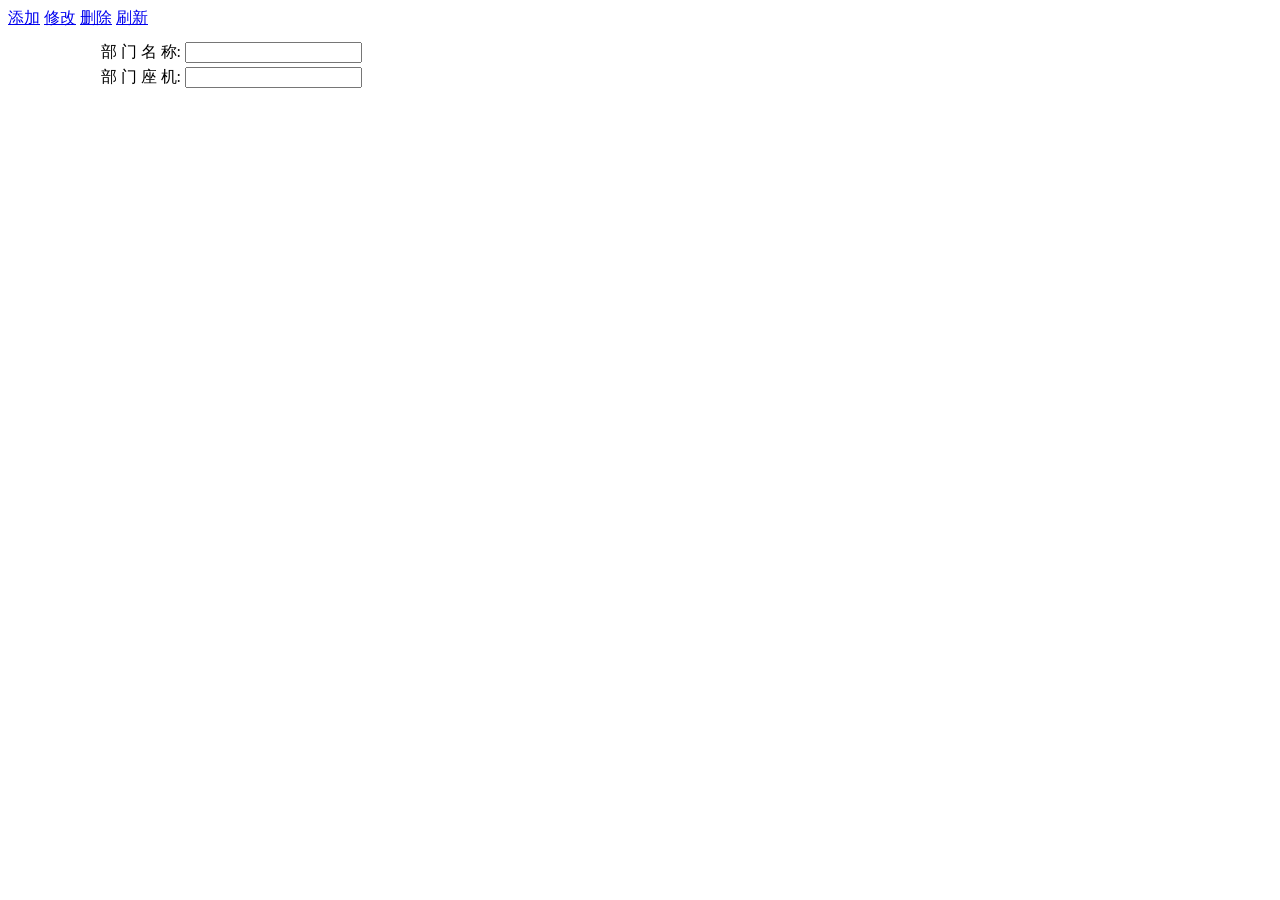
<file: src/main/webapp/views/manager/dept_list.html>
<!DOCTYPE html>
<html>
<head>
    <meta http-equiv="Content-Type" content="text/html; charset=utf-8" />
    <meta name="copyright" content="All Rights Reserved, Copyright (C) 2013, Wuyeguo, Ltd." />
    <title>EasyUI Web Admin Power by Wuyeguo</title>
</head>
<body class="easyui-layout">
<div class="easyui-layout" data-options="fit:true">
    <!-- Begin of toolbar -->
    <div id="wu-toolbar-dept">
        <div class="wu-toolbar-button">
            <a href="#" class="easyui-linkbutton" iconCls="icon-add" onclick="openAddDept()" plain="true">添加</a>
            <a href="#" class="easyui-linkbutton" iconCls="icon-edit" onclick="openEditDept()" plain="true">修改</a>
            <a href="#" class="easyui-linkbutton" iconCls="icon-remove" onclick="removeDept()" plain="true">删除</a>
   <!--         <a href="#" class="easyui-linkbutton" iconCls="icon-cancel" onclick="cancel()" plain="true">取消</a>-->
            <a href="#" class="easyui-linkbutton" iconCls="icon-reload" onclick="reload()" plain="true">刷新</a>
           <!-- <a href="#" class="easyui-linkbutton" iconCls="icon-print" onclick="openAddDept()" plain="true">打印</a>
            <a href="#" class="easyui-linkbutton" iconCls="icon-help" onclick="openEditDept()" plain="true">帮助</a>
            <a href="#" class="easyui-linkbutton" iconCls="icon-undo" onclick="removeDept()" plain="true">撤销</a>
            <a href="#" class="easyui-linkbutton" iconCls="icon-redo" onclick="cancel()" plain="true">重做</a>
            <a href="#" class="easyui-linkbutton" iconCls="icon-sum" onclick="reload()" plain="true">总计</a>
            <a href="#" class="easyui-linkbutton" iconCls="icon-back" onclick="reload()" plain="true">返回</a>
            <a href="#" class="easyui-linkbutton" iconCls="icon-tip" onclick="reload()" plain="true">提示</a>
            <a href="#" class="easyui-linkbutton" iconCls="icon-save" onclick="reload()" plain="true">保存</a>
            <a href="#" class="easyui-linkbutton" iconCls="icon-cut" onclick="reload()" plain="true">剪切</a>-->
        </div>
       <!-- <div class="wu-toolbar-search">
            <label>起始时间：</label><input class="easyui-datebox" style="width:100px">
            <label>结束时间：</label><input class="easyui-datebox" style="width:100px">
            <label>用户组：</label> 
            <select class="easyui-combobox" panelHeight="auto" style="width:100px">
                <option value="0">选择用户组</option>
                <option value="1">黄钻</option>
                <option value="2">红钻</option>
                <option value="3">蓝钻</option>
            </select>
            <label>关键词：</label><input class="wu-text" style="width:100px">
            <a href="#" class="easyui-linkbutton" iconCls="icon-search">开始检索</a>
        </div>-->
    </div>
    <!-- End of toolbar easyui 提供的动态table 通过对json数据的处理自动展示数据以及进行分页 -->
    <table id="wu-datagrid-dept" class="easyui-datagrid" toolbar="#wu-toolbar-dept"></table>
</div>
<!-- Begin of easyui-dialog -->
<div id="wu-dialog-dept" class="easyui-dialog" data-options="closed:true,iconCls:'icon-save'" style="width:400px; padding:10px;">
	<form id="wu-form-dept" method="post">
        <!--隐藏的id做修改时，要传到后台-->
        <input type="hidden" name="id" class="wu-text" />
        <table>
            <tr>
                <td width="160" align="right">部 门 名 称:</td>
                <td><input type="text" name="name" class="wu-text" /></td>
            </tr>

            <tr>
                <td align="right">部 门 座 机:</td>
                <td><input type="text" name="tel" class="wu-text" /></td>
            </tr>
        </table>
    </form>
</div>
<!-- End of easyui-dialog -->
<script type="text/javascript">
	/**
	* Name 添加记录
	*/
	function addDept(){
	    //提交form表单
		$('#wu-form-dept').form('submit', {
			url:'dept/add',//提交的路径 dept/add
			success:function(data){//提交成功之后的回调函数 data返回的数据  true
				if(data=='true'){
					$.messager.alert('信息提示','提交成功!','info',function () {
                        //当窗口关闭时触发该函数--  更新表格
                        $('#wu-datagrid-dept').datagrid('reload');
                    });
                    $('#wu-dialog-dept').dialog('close');
				}
				else
				{
					$.messager.alert('信息提示','提交失败！','info');
				}
			}
		});
	}
	
	/**
	* Name 修改记录
	*/
	function editDept(){
		$('#wu-form-dept').form('submit', {
			url:'dept/update',//修改路径
			success:function(data){//响应数据
				if(data=='true'){
					$.messager.alert('信息提示','修改成功！','info',function () {
                        //当窗口关闭时触发该函数--  更新表格
                        $('#wu-datagrid-dept').datagrid('reload');
                    });
					$('#wu-dialog-dept').dialog('close');
				}
				else
				{
					$.messager.alert('信息提示','提交失败！','info');
				}
			}
		});
	}
	
	/**
	* Name 删除记录
	*/
	function removeDept(){
        var items = $('#wu-datagrid-dept').datagrid('getSelections');
        //如果没有选中任何项，则不需要有任何操作
        if(items.length==0){
            return;
        }
		$.messager.confirm('信息提示','确定要删除该记录？', function(result){//当点击确定时  result是true
            if(result){
                //获取要删除的所有id
				var ids = [];
				//jaquery的循环方法each  遍历items数组
				$(items).each(function(){
					ids.push(this.id);	//this 数组的每一项 item 把选中的行的id加入到ids数组中
				});
				console.log(ids);
				$.ajax({
					url:'dept/remove',//dept/remove
                    //ajax当请求参数是一个数组的时候，需要设置
                    traditional:true,//在servlet中这个属性默认是false 在传递数组是是不允许绑定的 该为true
					data:{ids:ids},//ids是name  ids是个数组值
					success:function(data){
						if(data){
							$.messager.alert('信息提示','删除成功！','info',function () {
                                //当窗口关闭时触发该函数--  更新表格
                                $('#wu-datagrid-dept').datagrid('reload');
                            });
						}
						else
						{
							$.messager.alert('信息提示','删除失败！','info');		
						}
					}	
				});
			}	
		});
	}
	
	/**
	* Name 打开添加窗口
	*/
	function openAddDept(){
	    //easyui的表单功能--清除表单数据
		$('#wu-form-dept').form('clear');
		//easyui的dialog功能--把第为wu-dialog-dept的组件作为easyui的窗口来定义了
		$('#wu-dialog-dept').dialog({
            //是否关闭窗口：false  不关闭--显示窗口
			closed: false,
            //定义窗口是不是模态（modal）窗口。 true 是 false不是
            // 窗口 模态：当展示该窗口时，只能操作该窗口的内容，其他地方无法操作(无法获取焦点)  非模态（窗口不影响其他的操作）
			modal:true,
            //	窗口的标题文本。
            title: "添加信息",
            //数组，按钮 每一个按钮由json对象来定义
            buttons: [{//确定按钮
                text: '确定',
                iconCls: 'icon-ok',//class
                handler: addDept//类型function，用于处理点击该图标以后的动作 相当于onclick
            }, {//取消按钮
                text: '取消',
                iconCls: 'icon-cancel',
                handler: function () {
                    //关闭模态框
                    $('#wu-dialog-dept').dialog('close');                    
                }
            }]
        });
	}
	
	/**
	* Name 打开修改窗口
	*/
	function openEditDept(){
	    //先清除表单内容
		$('#wu-form-dept').form('clear');
        //getSelections	none	返回所有选中的行，当没有选中的记录时，将返回空数组。
        var items=$('#wu-datagrid-dept').datagrid('getSelections');
		console.log(items);
		if(items.length==0){
		    //请选择要修改的数据--没有任何效果
            $.messager.alert('信息提示','请选择要修改的数据！','warning');
            return;
        }else if(items.length>1){
            //提示一次只能修改一条数据
            $.messager.alert('信息提示','一次只能修改一条数据！','warning');
            return;
        }
		//直接给表单进行回显 使用勾选中的data
        //$('#wu-form-dept').form('load', items[0]);
        $.ajax({//ajax回显
       		url:'dept/findById',//提交路径 dept/findById
			data:{id:items[0].id},//提交的数据 id
			success:function(data){//成功回调函数 data 响应的数据
				if(data){
                    //绑定值
                    $('#wu-form-dept').form('load', data);//data就是在表单中要回显的数据，自动进行回显 根据name值
                }
				else{
                    $('#wu-dialog-dept').dialog('close');	//关闭模态
					}
			}	
		});
		$('#wu-dialog-dept').dialog({
			closed: false,
			modal:true,
            title: "修改信息",
            buttons: [{
                text: '确定',
                iconCls: 'icon-ok',
                handler: editDept//执行修改
            }, {
                text: '取消',
                iconCls: 'icon-cancel',
                handler: function () {
                    $('#wu-dialog-dept').dialog('close');                    
                }
            }]
        });
	}	
	
	/**
	* Name 分页过滤器
     * data 表格要展示的数据
	*/
	function pagerFilter(data){            

		var dg = $(this);//当前表格
		var opts = dg.datagrid('options');//当前table的属性
		var pager = dg.datagrid('getPager');//获取当前表格的分页对象
		pager.pagination({
            //当页码改变时会触发此事件 pageNum新的页码 pageSize新的每页条数
			onSelectPage:function(pageNum, pageSize){
			    //做分页时的请求操作
				opts.pageNumber = pageNum;
                opts.pageSize = pageSize;
				//dg.datagrid('loadData',data);
                //使用表格自带的方法重载数据
                dg.datagrid('load',{//自动从数据请求的ajax地址重新加载数据 附带把参数传过去
                    pageNum:pageNum,
                    pageSize:pageSize
                });
                //更改下面分页的页码
                pager.pagination('refresh',{pageNumber:pageNum,pageSize:pageSize});
			}          
		});
		return data;       
	}
	
	/**
	* Name 载入数据
	*/
	$('#wu-datagrid-dept').datagrid({
		url:'dept/page',//请求数据的请求地址--ajax请求地址 easyui返回的数据的标准格式必须含有total和rows
        //total 是查询的总数，用户分页  rows 是一个json数组，是要展示的数据
		loadFilter:pagerFilter,		
		//rownumbers:true,
		singleSelect:false,
		pageSize:2,
        pageList:[1,2,3,4,5],
		pagination:true,//展示分页栏
		//multiSort:true,
		fitColumns:true,
		fit:true,
		columns:[[//列属性，指定数据表格的表头
			{ checkbox:true},//多选框
            //title就是表格的表头  field就是json对象中的属性名称 必须跟展示的json数据中属性名称一致，否则匹配不到数据
            { field:'id',title:'部门编号',width:100,sortable:true},
            { field:'name',title:'部门名称',width:180,sortable:true},
            { field:'tel',title:'部门座机',width:100},
            { field:'',title:'操作',width:100}
		/*	{ field:'attr1',title:'attr1',width:100},
			{ field:'itemid',title:'itemid',width:100},
			{ field:'status',title:'status',width:100}*/
		]]
	});
</script>
</body>
</file>
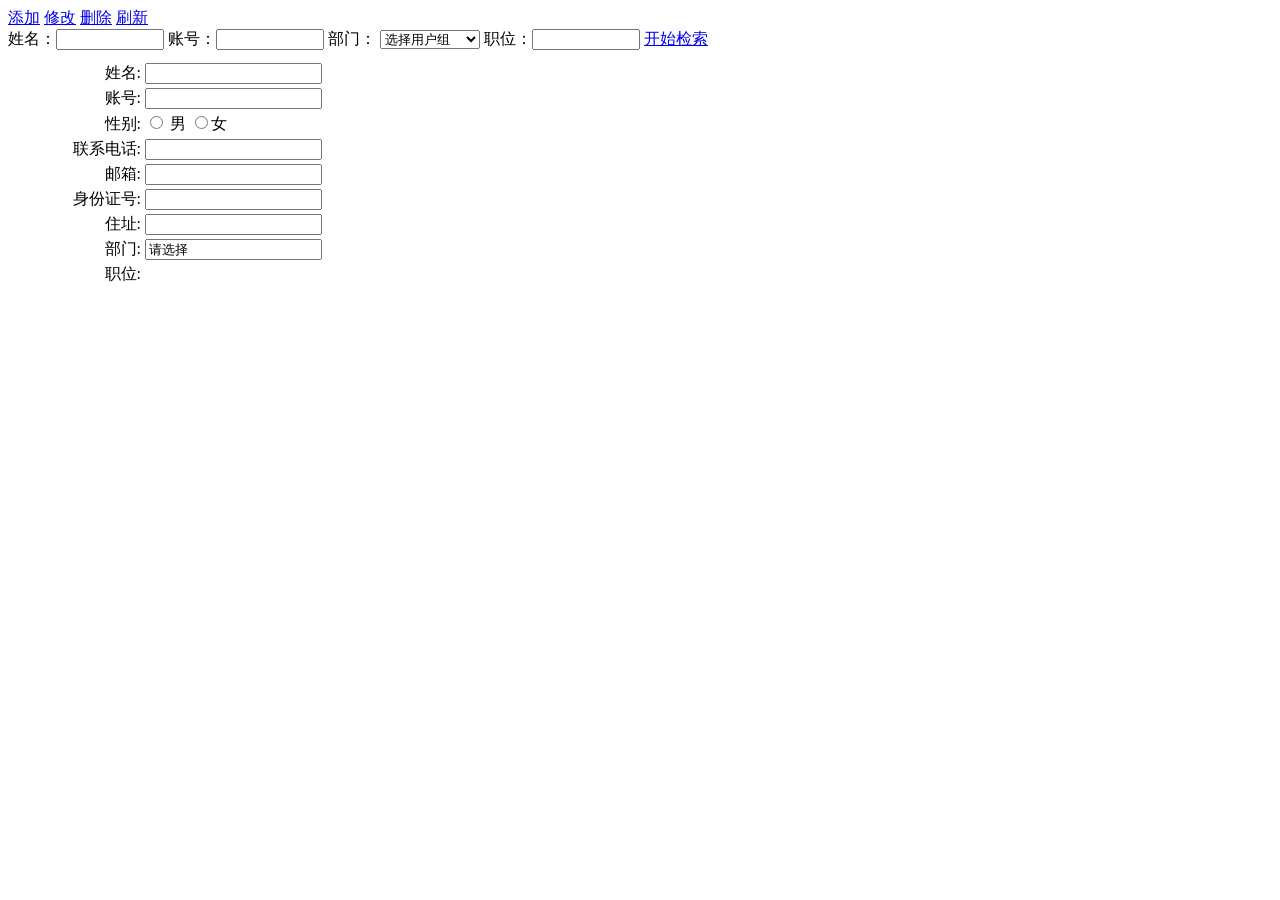
<file: src/main/webapp/views/manager/emp_list.html>
<!DOCTYPE html>
<html>

<head>
    <meta http-equiv="Content-Type" content="text/html; charset=utf-8" />
    <meta name="copyright" content="All Rights Reserved, Copyright (C) 2013, Wuyeguo, Ltd." />
    <title>EasyUI Web Admin Power by Wuyeguo</title>
</head>
<body class="easyui-layout">
<div class="easyui-layout" data-options="fit:true">
    <!-- Begin of toolbar -->
    <div id="wu-toolbar-emp">
        <div class="wu-toolbar-button">
            <a href="#" class="easyui-linkbutton" iconCls="icon-add" onclick="openAddEmp()" plain="true">添加</a>
            <a href="#" class="easyui-linkbutton" iconCls="icon-edit" onclick="openEditEmp()" plain="true">修改</a>
            <a href="#" class="easyui-linkbutton" iconCls="icon-remove" onclick="removeEmp()" plain="true">删除</a>
   <!--         <a href="#" class="easyui-linkbutton" iconCls="icon-cancel" onclick="cancel()" plain="true">取消</a>-->
            <a href="#" class="easyui-linkbutton" iconCls="icon-reload" onclick="reload()" plain="true">刷新</a>
           <!-- <a href="#" class="easyui-linkbutton" iconCls="icon-print" onclick="openAddEmp()" plain="true">打印</a>
            <a href="#" class="easyui-linkbutton" iconCls="icon-help" onclick="openEditEmp()" plain="true">帮助</a>
            <a href="#" class="easyui-linkbutton" iconCls="icon-undo" onclick="removeEmp()" plain="true">撤销</a>
            <a href="#" class="easyui-linkbutton" iconCls="icon-redo" onclick="cancel()" plain="true">重做</a>
            <a href="#" class="easyui-linkbutton" iconCls="icon-sum" onclick="reload()" plain="true">总计</a>
            <a href="#" class="easyui-linkbutton" iconCls="icon-back" onclick="reload()" plain="true">返回</a>
            <a href="#" class="easyui-linkbutton" iconCls="icon-tip" onclick="reload()" plain="true">提示</a>
            <a href="#" class="easyui-linkbutton" iconCls="icon-save" onclick="reload()" plain="true">保存</a>
            <a href="#" class="easyui-linkbutton" iconCls="icon-cut" onclick="reload()" plain="true">剪切</a>-->
        </div>
        <div class="wu-toolbar-search">
            <label>姓名：</label><input class="wu-text" id="realName" style="width:100px">
            <label>账号：</label><input class="wu-text" id="username" style="width:100px">
            <label>部门：</label>
            <select class="easyui-combobox" panelHeight="auto" id="deptName" style="width:100px">
                <option value="">选择用户组</option>
                <option value="1">黄钻</option>
                <option value="2">红钻</option>
                <option value="3">蓝钻</option>
            </select>
            <label>职位：</label><input class="wu-text" id="roleNames" style="width:100px">
            <a href="#" class="easyui-linkbutton" iconCls="icon-search" id="empSearch">开始检索</a>
            <script>
                $(function () {
                   $("#empSearch").click(function () {
                       //当点击此按钮时，附带参数重载表格  参数json对象 name:value empVo类型的属性--name
                       //也附带页码
                       $("#wu-datagrid-emp").datagrid("load",{
                           pageNum: $("#wu-datagrid-emp").datagrid('options').pageNumber
                           ,pageSize:$("#wu-datagrid-emp").datagrid('options').pageSize
                           ,realName:$("#realName").val()
                           ,username:$("#username").val()
                           ,deptName:$("#deptName").val()
                           ,roleNames:$("#roleNames").val()
                       });
                   }); 
                });
            </script>
        </div>
    </div>
    <!-- End of toolbar easyui 提供的动态table 通过对json数据的处理自动展示数据以及进行分页 -->
    <table id="wu-datagrid-emp" class="easyui-datagrid" toolbar="#wu-toolbar-emp"></table>
</div>
<!-- Begin of easyui-dialog -->
<div id="wu-dialog-emp" class="easyui-dialog" data-options="closed:true,iconCls:'icon-save'" style="width:400px; padding:10px;">
	<form id="wu-form-emp" method="post">
        <!--隐藏的id做修改时，要传到后台-->
        <input type="hidden" name="id" class="wu-text" />
        <table>
            <tr>
                <td width="120" align="right">姓名:</td>
                <td><input type="text" name="realName" class="easyui-validatebox" data-options="required:true"/></td>
            </tr>
            <tr>
                <td width="100" align="right">账号:</td>
                <td><input type="text" name="username" class="easyui-validatebox" data-options="required:true,validType:'username[5,12]'" /></td>
            </tr>
            <tr>
                <td width="100" align="right">性别:</td><!--单选框-->
                <td >
                    <input  type="radio" name="gender" value="0" > 男
                    <input  type="radio" name="gender" value="1" >女
                </td>
            </tr>
            <tr>
                <td align="right">联系电话:</td>
                <td><input type="text" name="tel" class="easyui-validatebox" data-options="required:true,validType:'tel'" /></td>
            </tr>
            <tr>
                <td align="right">邮箱:</td>
                <td><input type="text" name="email" class="easyui-validatebox" data-options="validType:'email'" /></td>
            </tr>
            <tr>
                <td align="right">身份证号:</td>
                <td><input type="text" name="idCardNo" class="easyui-validatebox" data-options="required:true" /></td>
            </tr>
            <tr>
                <td align="right">住址:</td>
                <td><input type="text" name="address" class="wu-text" /></td>
            </tr>
            <tr>
                <td align="right">部门:</td><!--回显的 下拉框-->
                <td><!-- id:name -->
                    <input id="deptSelect" class="easyui-combobox" name="deptId"
                           data-options="valueField:'id',textField:'name',url:'dept/findAll'" value="请选择"><!--从后台得到值-->
                </td>
            </tr>
            <tr>
                <td align="right">职位:</td><!--回显的 多选框-->
                <td id="ck_roles">
            </td>
            </tr>
        </table>
    </form>
    <script>

        $.extend($.fn.validatebox.defaults.rules, {
            tel: {
                validator: function(value){
                   return /(^([0\+]\d{2,3})\d{3,4}\-\d{3,8}$)|(^([0\+]\d{2,3})\d{3,4}\d{3,8}$)|(^([0\+]\d{2,3}){0,1}13\d{9}$)|(^\d{3,4}\d{3,8}$)|(^\d{3,4}\-\d{3,8}$)/.test(value);
                },
                message: '请输入正确的手机号码格式！！'
            },
            username:{
                validator: function(value,param){
                    return value.length>=5 && value.length<=12;//value.length>=param[0] && value.length<=param[1]
                },
                message: '请输入5~12位字符的账号'
            }
        });



       $(function () {
         $.ajax({
             url:'role/findAll',//从后台获取所有的角色id和名称
             success:function (data) {//data是一个json数组
                 console.log(data);
                $(data).each(function () {
                    $('#ck_roles').html(
                        $('#ck_roles').html()+"<input type='checkbox' name='roleIds' value='"+this.id+"' >"+"<span>"+this.name+"</span><br>"
                    );
                });
             }
         });
       })
    </script>
</div>
<!-- End of easyui-dialog -->
<script type="text/javascript">
	/**
	* Name 添加记录
	*/
	function addEmp(){
	    //提交form表单
		$('#wu-form-emp').form('submit', {
			url:'emp/add',//提交的路径 emp/add
			success:function(data){//提交成功之后的回调函数 data返回的数据  true
				if(data=='true'){
					$.messager.alert('信息提示','提交成功!','info',function () {
                        //当窗口关闭时触发该函数--  更新表格
                        $('#wu-datagrid-emp').datagrid('reload');
                    });
                    $('#wu-dialog-emp').dialog('close');
				}
				else
				{
					$.messager.alert('信息提示','提交失败！','info');
				}
			}
		});
	}
	
	/**
	* Name 修改记录
	*/
	function editEmp(){
		$('#wu-form-emp').form('submit', {
			url:'emp/update',//修改路径
			success:function(data){//响应数据
				if(data=='true'){
					$.messager.alert('信息提示','修改成功！','info',function () {
                        //当窗口关闭时触发该函数--  更新表格
                        $('#wu-datagrid-emp').datagrid('reload');
                    });
					$('#wu-dialog-emp').dialog('close');
				}
				else
				{
					$.messager.alert('信息提示','提交失败！','info');
				}
			}
		});
	}
	
	/**
	* Name 删除记录
	*/
	function removeEmp(){
        var items = $('#wu-datagrid-emp').datagrid('getSelections');
        //如果没有选中任何项，则不需要有任何操作
        if(items.length==0){
            return;
        }
		$.messager.confirm('信息提示','确定要删除该记录？', function(result){//当点击确定时  result是true
            if(result){
                //获取要删除的所有id
				var ids = [];
				//jaquery的循环方法each  遍历items数组
				$(items).each(function(){
					ids.push(this.id);	//this 数组的每一项 item 把选中的行的id加入到ids数组中
				});
				console.log(ids);
				$.ajax({
					url:'emp/remove',//emp/remove
                    //ajax当请求参数是一个数组的时候，需要设置
                    traditional:true,//在servlet中这个属性默认是false 在传递数组是是不允许绑定的 该为true
					data:{ids:ids},//ids是name  ids是个数组值
					success:function(data){
						if(data){
							$.messager.alert('信息提示','删除成功！','info',function () {
                                //当窗口关闭时触发该函数--  更新表格
                                $('#wu-datagrid-emp').datagrid('reload');
                            });
						}
						else
						{
							$.messager.alert('信息提示','删除失败！','info');
						}
					}
				});
			}
		});
	}
	
	/**
	* Name 打开添加窗口
	*/
	function openAddEmp(){
	    //easyui的表单功能--清除表单数据
		$('#wu-form-emp').form('clear');
		//easyui的dialog功能--把第为wu-dialog-emp的组件作为easyui的窗口来定义了
		$('#wu-dialog-emp').dialog({
            //是否关闭窗口：false  不关闭--显示窗口
			closed: false,
            //定义窗口是不是模态（modal）窗口。 true 是 false不是
            // 窗口 模态：当展示该窗口时，只能操作该窗口的内容，其他地方无法操作(无法获取焦点)  非模态（窗口不影响其他的操作）
			modal:true,
            //	窗口的标题文本。
            title: "添加信息",
            //数组，按钮 每一个按钮由json对象来定义
            buttons: [{//确定按钮
                text: '确定',
                iconCls: 'icon-ok',//class
                handler: addEmp//类型function，用于处理点击该图标以后的动作 相当于onclick
            }, {//取消按钮
                text: '取消',
                iconCls: 'icon-cancel',
                handler: function () {
                    //关闭模态框
                    $('#wu-dialog-emp').dialog('close');                    
                }
            }]
        });
	}
	
	/**
	* Name 打开修改窗口
	*/
	function openEditEmp(){
	    //先清除表单内容
		$('#wu-form-emp').form('clear');
        //getSelections	none	返回所有选中的行，当没有选中的记录时，将返回空数组。
        var items=$('#wu-datagrid-emp').datagrid('getSelections');
		console.log(items);
		if(items.length==0){
		    //请选择要修改的数据--没有任何效果
            $.messager.alert('信息提示','请选择要修改的数据！','warning');
            return;
        }else if(items.length>1){
            //提示一次只能修改一条数据
            $.messager.alert('信息提示','一次只能修改一条数据！','warning');
            return;
        }
		//直接给表单进行回显 使用勾选中的data
        //$('#wu-form-emp').form('load', items[0]);
        $.ajax({//ajax回显
       		url:'emp/findById',//提交路径 emp/findById
			data:{id:items[0].id},//提交的数据 id
			success:function(data){//成功回调函数 data 响应的数据
				if(data){
				    console.log(data);
                    //绑定值
                    $('#wu-form-emp').form('load', data);//data就是在表单中要回显的数据，自动进行回显 根据name值

                    //回显多选框选中data.roleNames 是一个字符串  多个role使用,拼接起来的，先拆分成一个数组
                    var roleNames=data.roleNames.split(",");
                    for(var i=0;i<roleNames.length;i++){
                        //找到含有该文本的span上一个多选框 设置为选中
                        $("span:contains('"+roleNames[i]+"')").prev("input:checkbox").attr("checked","checked");
                    }
                    //做一个选中部门
                    $.ajax({
                        url:'dept/findAll'
                        ,success:function(deptData){
                            console.log(deptData);
                            $.each(deptData,function () {
                                if(this.name==data.deptName){
                                    $('#deptSelect').combobox('select',this.id);
                                }
                            })
                        }
                    });
                }
				else{
                    $('#wu-dialog-emp').dialog('close');	//关闭模态
					}
			}	
		});
		$('#wu-dialog-emp').dialog({
			closed: false,
			modal:true,
            title: "修改信息",
            buttons: [{
                text: '确定',
                iconCls: 'icon-ok',
                handler: editEmp//执行修改
            }, {
                text: '取消',
                iconCls: 'icon-cancel',
                handler: function () {
                    $('#wu-dialog-emp').dialog('close');                    
                }
            }]
        });
	}	
	
	/**
	* Name 分页过滤器
     * data 表格要展示的数据
	*/
	function pagerFilter(data){            

		var dg = $(this);//当前表格
		var opts = dg.datagrid('options');//当前table的属性
		var pager = dg.datagrid('getPager');//获取当前表格的分页对象
		pager.pagination({
            //当页码改变时会触发此事件 pageNum新的页码 pageSize新的每页条数
			onSelectPage:function(pageNum, pageSize){
			    //做分页时的请求操作
				opts.pageNumber = pageNum;
                opts.pageSize = pageSize;
				//dg.datagrid('loadData',data);
                //使用表格自带的方法重载数据
                dg.datagrid('load',{//自动从数据请求的ajax地址重新加载数据 附带把参数传过去
                    pageNum:pageNum,
                    pageSize:pageSize,
                    realName:$("#realName").val()
                    ,username:$("#username").val()
                    ,deptName:$("#deptName").val()
                    ,roleNames:$("#roleNames").val()
                });
                //更改下面分页的页码
                pager.pagination('refresh',{pageNumber:pageNum,pageSize:pageSize});
			}          
		});
		return data;       
	}
	
	/**
	* Name 载入数据
	*/
	$('#wu-datagrid-emp').datagrid({
		url:'emp/page',//请求数据的请求地址--ajax请求地址 easyui返回的数据的标准格式必须含有total和rows
        //total 是查询的总数，用户分页  rows 是一个json数组，是要展示的数据
		loadFilter:pagerFilter,		
		//rownumbers:true,
		singleSelect:false,
		pageSize:2,
        pageList:[1,2,3,4,5],
		pagination:true,//展示分页栏
		//multiSort:true,
		fitColumns:true,
		fit:true,
		columns:[[//列属性，指定数据表格的表头
			{ checkbox:true},//多选框
            //title就是表格的表头  field就是json对象中的属性名称 必须跟展示的json数据中属性名称一致，否则匹配不到数据
            { field:'id',title:'员工编号',width:100,sortable:true},
            { field:'realName',title:'真实姓名',width:100,sortable:true},
            { field:'username',title:'账号',width:100,sortable:true},
            { field:'gender',title:'性别',width:50,formatter: function(value,row){
                    if (value==0){
                        return '男';
                    } else {
                        return '女';
                    }
                }},
            { field:'tel',title:'联系电话',width:100},
			{ field:'email',title:'邮箱',width:100},
			{ field:'birthDate',title:'生日',width:100},
			{ field:'address',title:'住址',width:100},
			{ field:'idCardNo',title:'身份证',width:180},/*身份证一般在详情页*/
			{ field:'roleNames',title:'职位',width:100},
			{ field:'deptName',title:'部门',width:100}
		]]
	});
</script>
</body>
</html>
</file>
